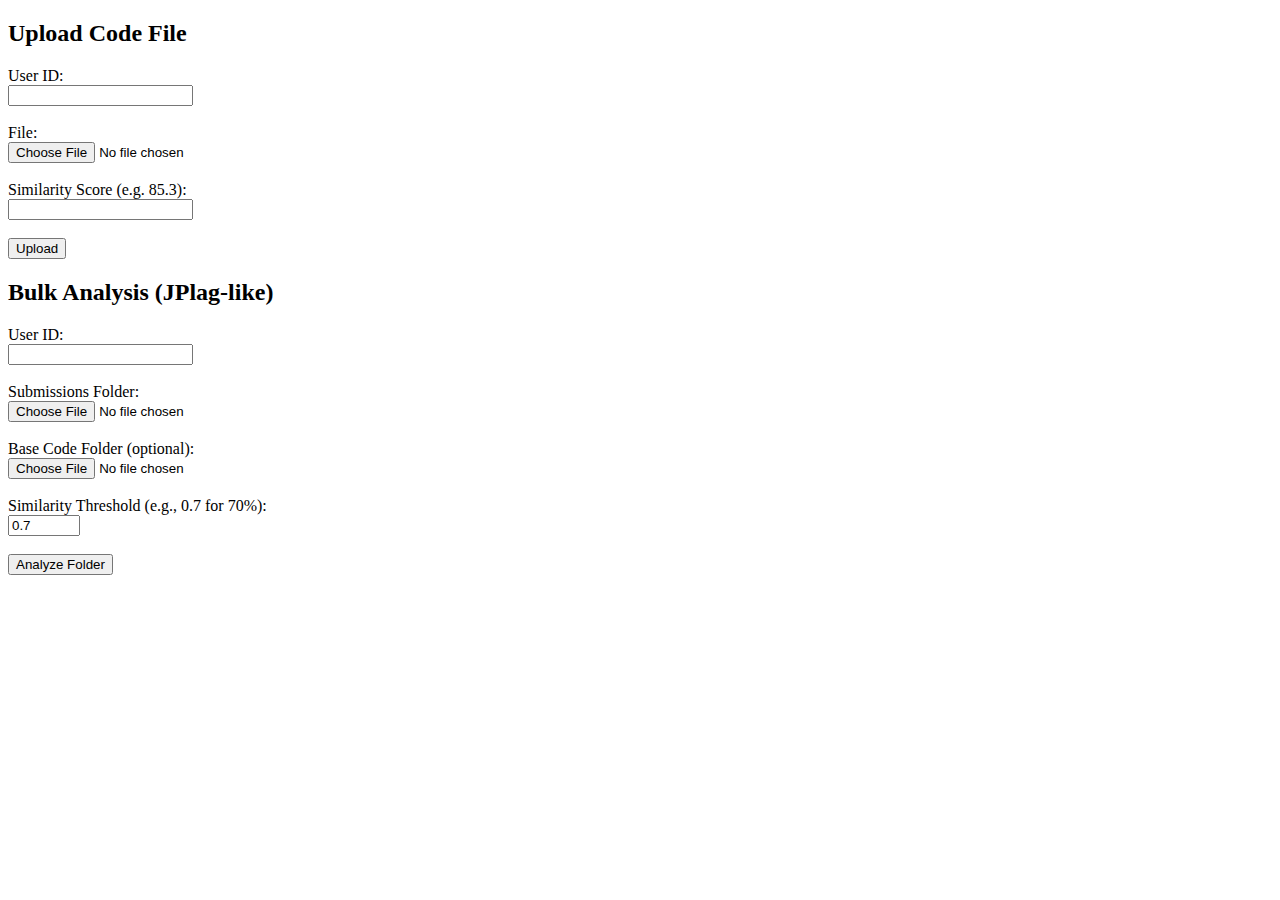
<file: web/templates/uploads.html>
<!DOCTYPE html>
<html>
<head><title>Upload Code File</title></head>
<body>
  <!-- File Upload -->
  <h2>Upload Code File</h2>
  <form method="POST" enctype="multipart/form-data">
    <label>User ID:</label><br>
    <input type="text" name="user_id" required><br><br>
    
    <label>File:</label><br>
    <input type="file" name="file" required><br><br>
    
    <label>Similarity Score (e.g. 85.3):</label><br>
    <input type="text" name="similarity" required><br><br>

    <button type="submit">Upload</button>
  </form>
  <!-- Folder Upload -->
<h2>Bulk Analysis (JPlag-like)</h2>
<form method="POST" enctype="multipart/form-data" action="/bulk_similarity">
  <label>User ID:</label><br>
  <input type="text" name="user_id" required><br><br>
  
  <label>Submissions Folder:</label><br>
  <input type="file" name="submissions_folder" webkitdirectory directory required><br><br>
  
  <label>Base Code Folder (optional):</label><br>
  <input type="file" name="base_code_folder" webkitdirectory directory><br><br>
  
  <label>Similarity Threshold (e.g., 0.7 for 70%):</label><br>
  <input type="number" name="threshold" min="0" max="1" step="0.01" value="0.7" required><br><br>

  <button type="submit">Analyze Folder</button>
</form>
</body>
</html>
</file>
